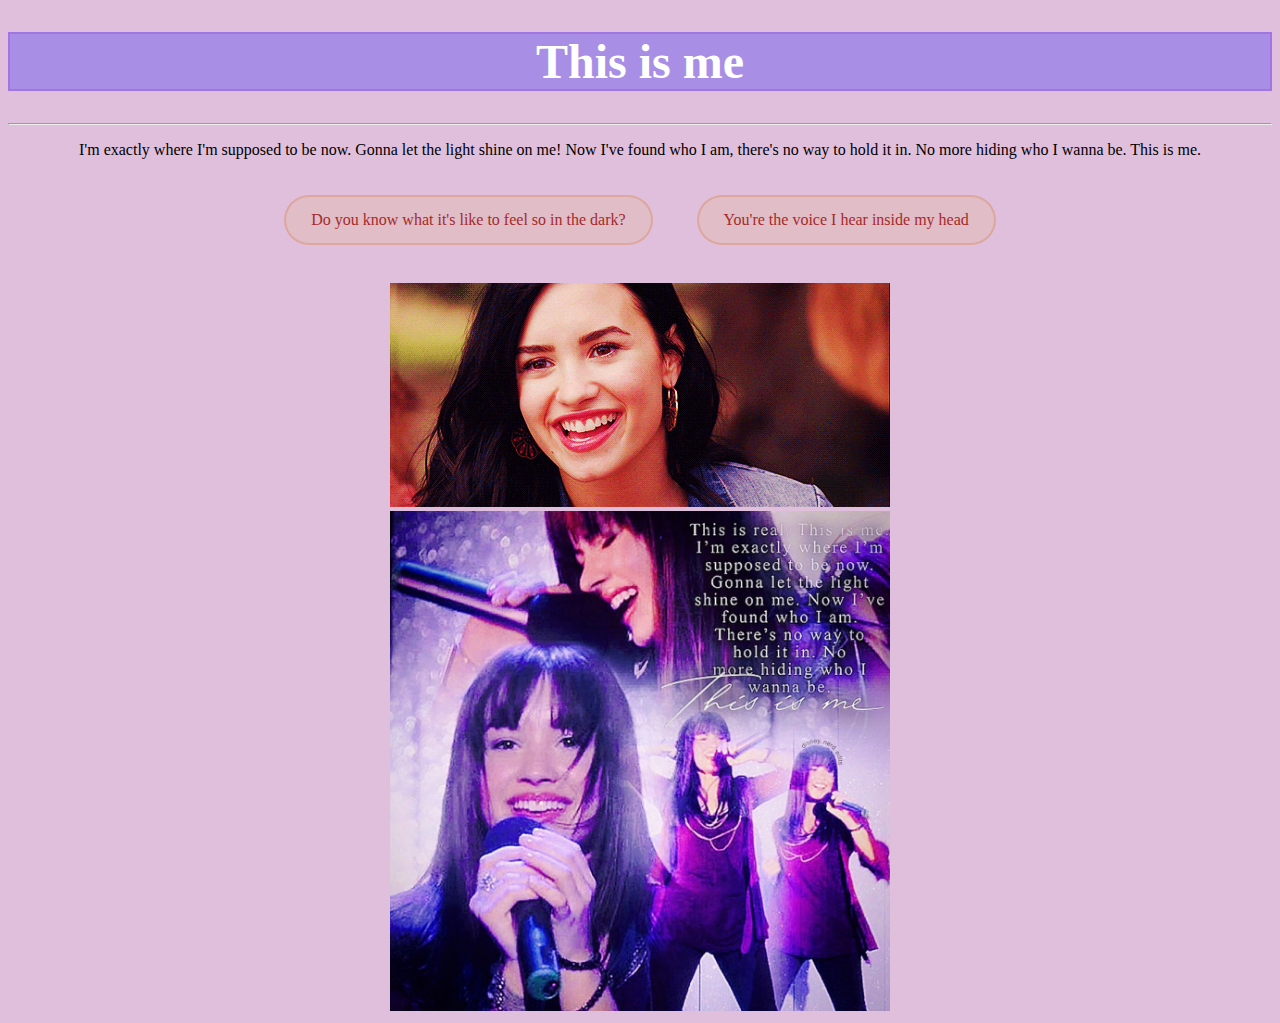
<file: index.html>
<!DOCTYPE html>
<html lang="en-US">

<head>
	<title>This is real</title>
	<link rel="stylesheet" href="css/index.css">
</head>

<body>
	<h1>This is me</h1>
	<hr>
	<p>
		I'm exactly where I'm supposed to be now. 
		Gonna let the light shine on me! 
		Now I've found who I am, there's no way to hold it in. 
		No more hiding who I wanna be.
		This is me.
	</p>
	<a href="do-you-know.html">
		Do you know what it's like to feel so in the dark?
	</a>
	<a href="youre-the-voice.html">
		You're the voice I hear inside my head
	</a>
	<br><br>
	<img title="She's exactly where she's supposed to be" src="img/demi-smile.gif" width="500">
	<br>
	<img src="img/deep-collage.jpg" width="500">
</body>

</html>
</file>
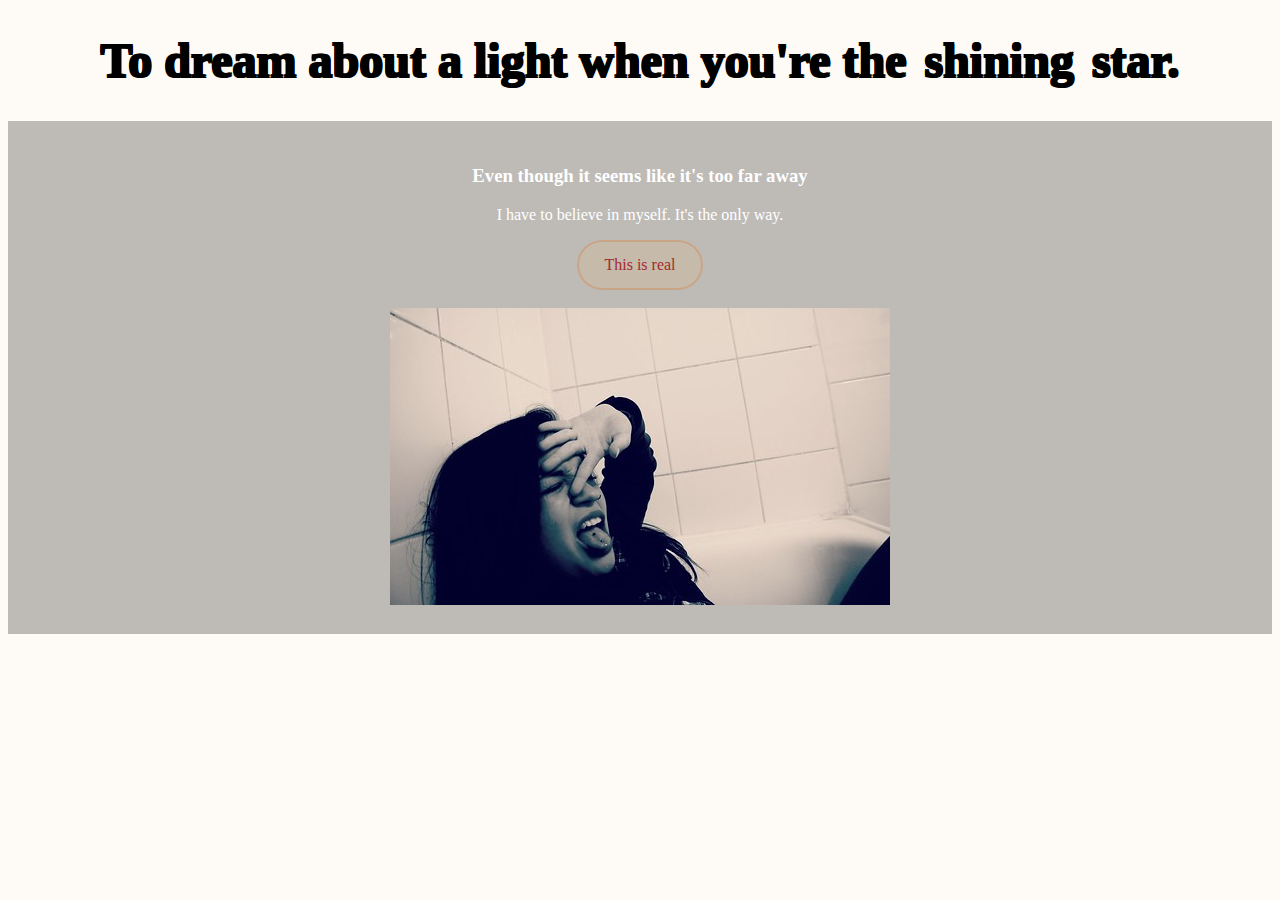
<file: do-you-know.html>
<!DOCTYPE html>
<html lang="en-US">

<head>
	<title>Do you know what it's like to feel so in the dark?</title>
	<link rel="stylesheet" href="css/do-you-know.css">
</head>

<body>
	<h1>To dream about a light when you're the <span><button onclick="changeColor()">shining</button></span> star.</h1>
	<div>
		<h3>Even though it seems like it's too far away</h3>
		<p>
			I have to believe in myself. It's the only way.
		</p>
		
		<a href="index.html">This is real</a>
		<script src="script.js"></script>
		
		<br><br>
		
		<img src="img/bathtub.jpg" width="500">
	</div>
</body>

</html>
</file>
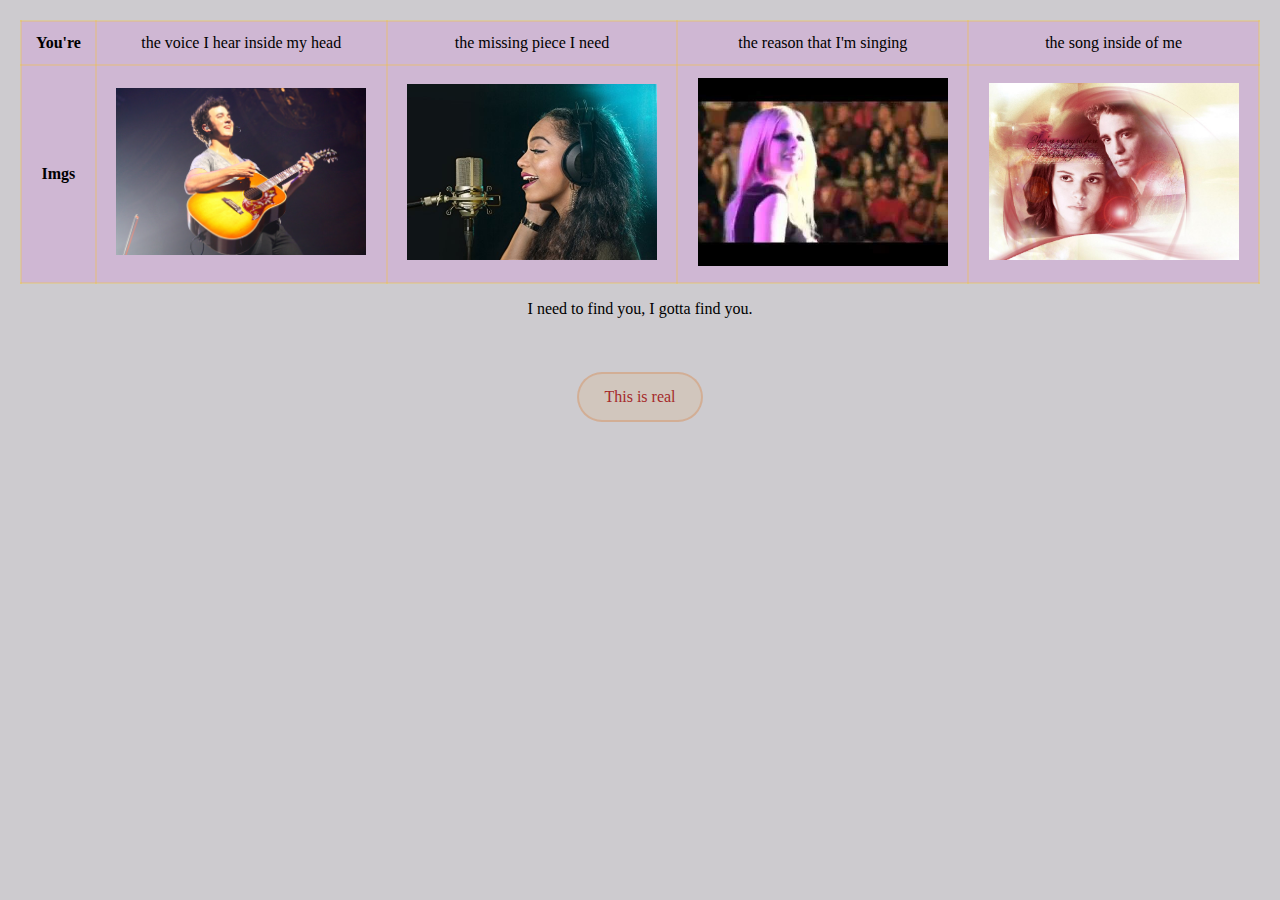
<file: youre-the-voice.html>
<!DOCTYPE html>
<html lang="en-US">

<head>
	<title>You're the voice</title>
	<link rel="stylesheet" href="css/youre-the-voice.css">
</head>

<body>
	<table>
		<tr>
			<th>You're</th>
			<td>the voice I hear inside my head</td>
			<td>the missing piece I need</td>
			<td>the reason that I'm singing</td>
			<td>the song inside of me</td>
		</tr>
		<tr>
			<th>Imgs</th>
			<td><img src="img/guitar-man.jpg" width="250"></td>
			<td><img src="img/mic-girl.jfif" width="250"></td>
			<td><img src="img/avril.jpg" width="250"></td>
			<td><img src="img/twilight.jfif" width="250"></td>
		</tr>
	</table>
	<p>
		I need to find you, I gotta find you.
	</p>
	
	<br>
	<a href="index.html">
		This is real
	</a>
</body>

</html>
</file>
<file: css/index.css>
body {
	background-color:#e0bfdd;
	font-family:verdana;
	text-align:center;
}

h1 {
	background-color:rgb(0,0,255,0.25);
	font-size:300%;
	color:white;
	border:2px solid rgb(138,43,226,0.25);
}

a:link {
	color: brown;
	text-decoration: none;
	background-color: rgb(222,184,135,0.25);
	padding: 14px 25px;
	display: inline-block;
	border: 2px solid rgb(210,105,30,0.25);
	border-radius: 25px;
	margin: 20px;
}

a:visited {
	color: coral;
}

a:hover {
	color: cornflowerblue;
}

a:active {
	color: darkblue;
}
</file>
<file: css/do-you-know.css>
h1 {
	font-size:300%;
	text-shadow: 1px 1px 0 #000, 
				-1px 1px 0 #000, 
				1px -1px 0 #000, 
				-1px -1px 0 #000;
}

body {
	background-color:rgb(250,235,215,0.25);
	font-family:verdana;
	text-align:center;
	color: black;
}

div {
	color: white;
	background-color:rgb(0,0,0,0.25);
	padding: 25px 0px;
}

a:link {
	border: 2px solid rgb(210,105,30,0.25);
	color: brown;
	text-decoration: none;
	background-color: rgb(222,184,135,0.25);
	padding: 14px 25px;
	display: inline-block;
	border-radius: 25px;
}

a:hover {
	color: cornflowerblue;
}

a:active {
	color: darkblue;
}

button {
	color: black;
	font-size:100%;
	font-family: verdana;
	font-weight: bold;
	border: 0px;
	background-color:rgb(0,0,255,0);
	text-shadow: 1px 1px 0 #000, 
				-1px 1px 0 #000, 
				1px -1px 0 #000, 
				-1px -1px 0 #000;
}

button:hover {
	color: yellow;
}
</file>
<file: css/youre-the-voice.css>
body {
	background-color:rgb(55,46,62,0.25);
	font-family:verdana;
	text-align:center;
	margin: 20px;
}

table {
	width:100%;
	border-collapse: collapse;
}

th, td {
	background-color: rgb(214,122,223,0.25);
	border: 2px solid rgb(251,197,33,0.25);
	padding: 12px;
}

th {
}

a:link {
	color: brown;
	text-decoration: none;
	background-color: rgb(222,184,135,0.25);
	padding: 14px 25px;
	display: inline-block;
	border: 2px solid rgb(210,105,30,0.25);
	border-radius: 25px;
	margin: 20px;
}

a:hover {
	color: cornflowerblue;
}

a:active {
	color: darkblue;
}
</file>
